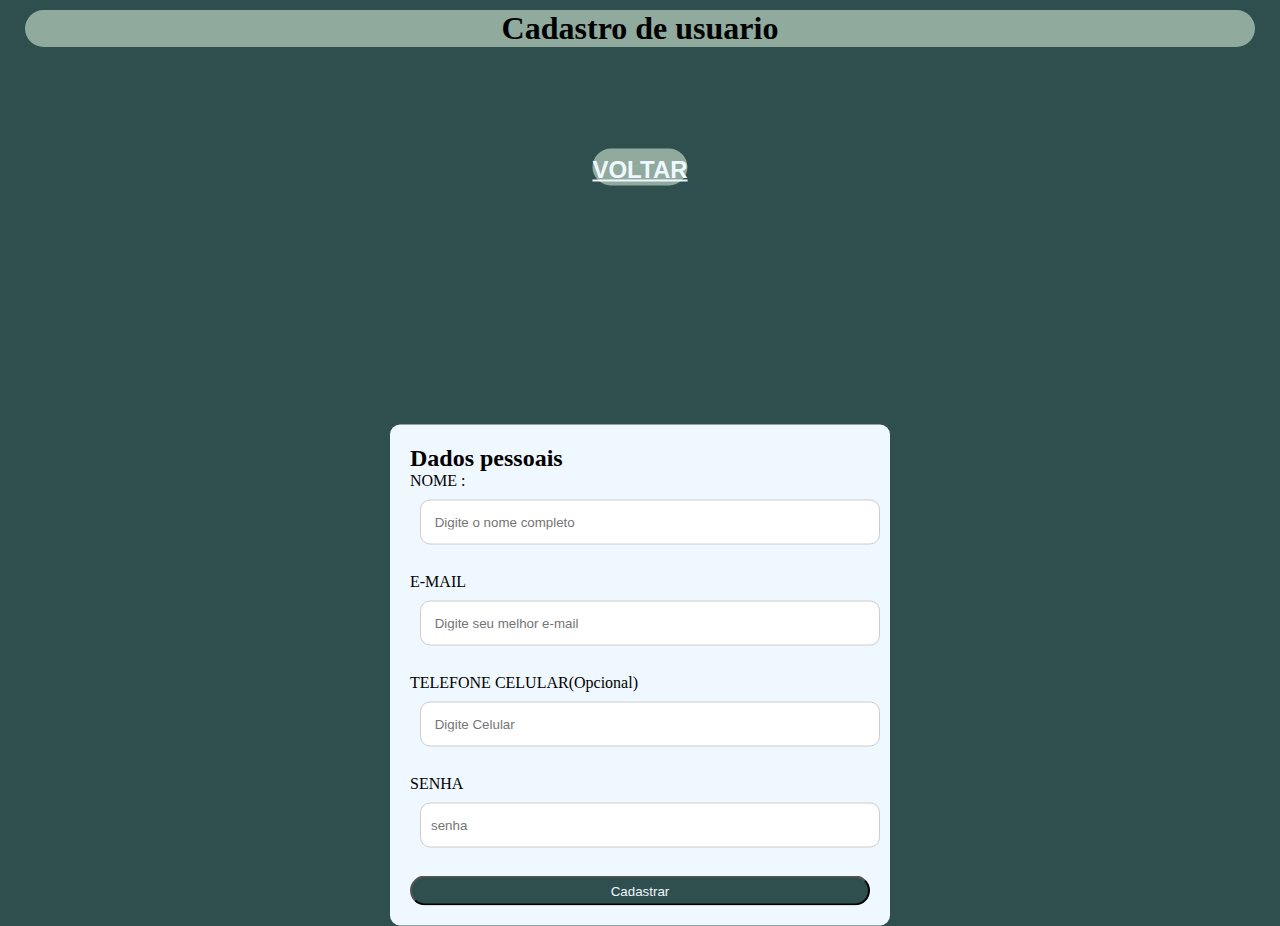
<file: Formcad.html>
<!DOCTYPE html>
<html lang="PT-BR">
<head>
    <link rel="stylesheet" href="Sstilo.css">
    <meta charset="UTF-8">
    <meta http-equiv="X-UA-Compatible" content="IE=edge">
    <meta name="viewport" content="width=device-width, initial-scale=1.0">
    <title>Cadastro de Novo Usuario</title>
</head>
<body>
    <h1> Cadastro de usuario</h1><br>
    <form name="caduser"  method="POST" action="cad.php" >
        
        <h2>Dados pessoais</h2>
        <label for="NOME"> NOME : </label>
        <input type="text" name="nome" id="nome" placeholder=" Digite o nome completo"  required><br>
        <br>
        <label for="EMAIL">E-MAIL</label>
        <input type="email" name="email" id="email" placeholder=" Digite seu melhor e-mail" required><br>
        <br>
        <label for="TEL_CEL">TELEFONE CELULAR(Opcional)</label><br>
        <input type="tel" name="telefone" id="telefone" placeholder=" Digite Celular"><br>
        <br>
        <label for="SENHA"> SENHA </label>
        <input type="password" name="senha" id="senha" placeholder="senha" required>
        <br>
        <br>
        <input type="submit" value="Cadastrar" name="CadUsuarios"><BR>

    </form>

    <footer>
        <br>
        <h1>
        <a href="index.html">  VOLTAR </a>
        </h1>
    </footer>
</body>
</html>
</file>
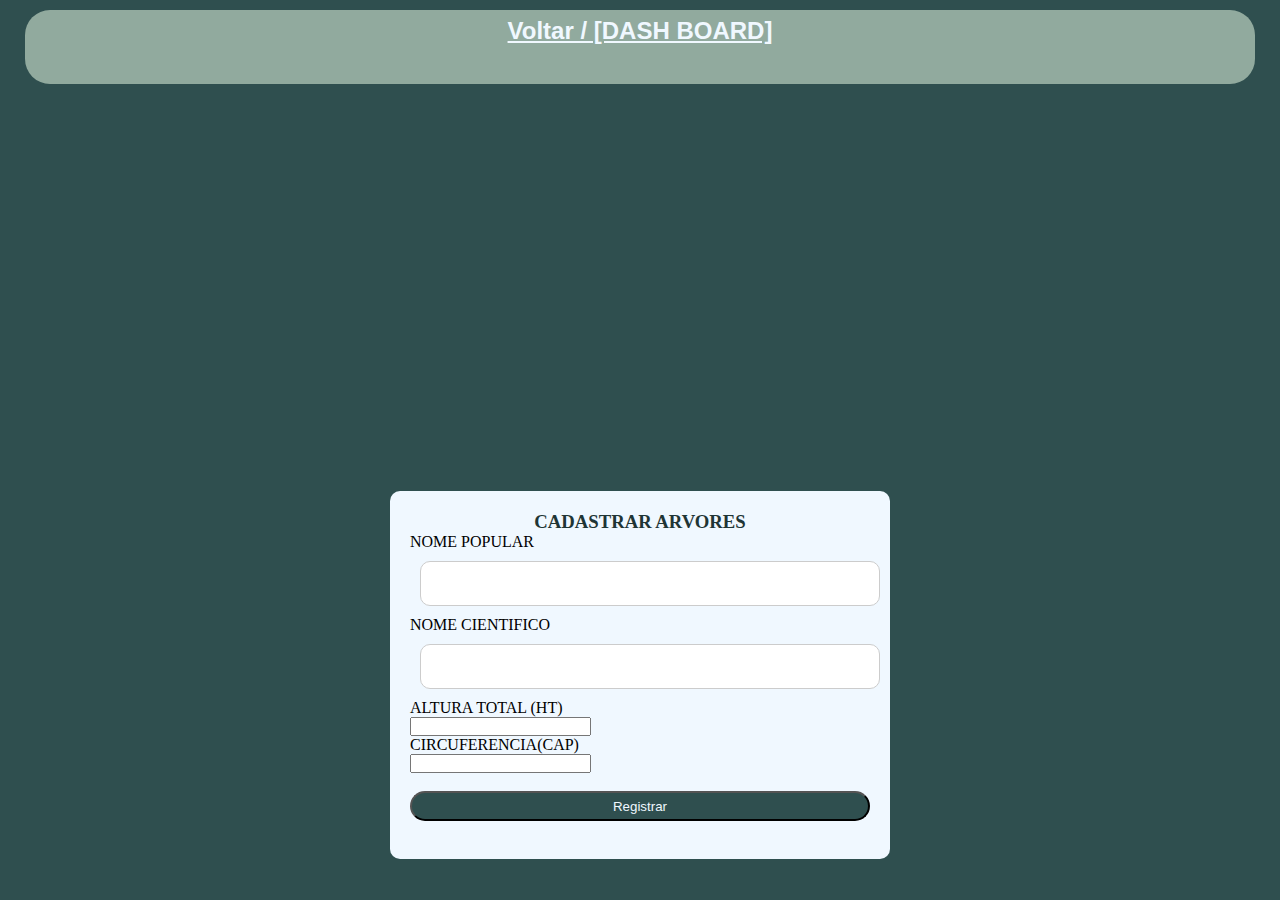
<file: individuos.html>
<!DOCTYPE html>
<html lang="pt-br">
<head>
    <link rel="stylesheet" href="Sstilo.css">
    <meta charset="UTF-8">
    <meta http-equiv="X-UA-Compatible" content="IE=edge">
    <meta name="viewport" content="width=device-width, initial-scale=1.0">
    <title>Cadastro de individuos</title>
</head>
<body>
    
    <form action="individuoscad.php" method="post">
        <h3> CADASTRAR ARVORES </h3>
        <label for="nome">NOME POPULAR</label><br>
        <input type="text" name="nomepopular" id="nomepopular" required><br>
        <label for="nomecientifico">NOME CIENTIFICO</label><br>
        <input type="text" name="nomecientifico" id="nomecientifico"><br>
        <label for="altura">ALTURA TOTAL (HT) </label><br>
        <input type="number" name="altura" id="altura" required><br>
        <label for="diametro">CIRCUFERENCIA(CAP)</label><br>
        <input type="number" name="diametro" id="diametro" required><br><br>
        <input type="submit" value="Registrar"><br><br>
    </form>
   <h1><a href="dashboard.php"> Voltar / [DASH BOARD] </a><br><br>
</body>
</html>
</file>
<file: Sstilo.css>
*{margin: 0;padding:0;box-sizing: border-box;}
body{
    background-color: darkslategray;
    border-style: hidden;
    border-radius: 25px;
}
h1{
    text-align: center;
    background-color: rgba(211, 231, 211, 0.596);
    font-size: xx-large;
    border-radius: 25px;
    border-style: hidden;
    margin-top: 10px;
    margin-left: 25px;
    margin-right: 25px;
    
}
a{
    text-align: center;
    color: aliceblue;
    font-size: x-large;
    font-family: 'Lucida Sans', 'Lucida Sans Regular', 'Lucida Grande', 'Lucida Sans Unicode', Geneva, Verdana, sans-serif;
}
a:hover{
    text-decoration-style:solid;
    font-style:normal;
    font-size: x-large;
    color: rgb(120, 204, 152);
}
nav{
    max-width: 500px;
    width: 70%;
    padding: 20px;
    position: absolute;
    left: 50%;
    top: 50%;
    transform: translate(-50%,-50%);
    text-align: center;
    background-color:rgb(27, 34, 16);
    text-align: center;
    color: aliceblue;
    border-style: solid;
    border-radius: 25px;
}
nav h1{
    background-color: rgb(43, 53, 25);
    text-align: center;
    color: aliceblue;
    border-radius: 10px;
}
footer{
     
    position: absolute;
    left: 50%;
    top: 17%;
    transform: translate(-50%,-50%);
    text-align: center;
   
    border-radius: 10px;
}
form{
    background-color: aliceblue;
    max-width: 500px;
    width: 85%;
    padding: 20px;
    position: absolute;
    left: 50%;
    top: 75%;
    transform: translate(-50%,-50%);
    border-radius: 10px;
}
form h3{
    text-align: center;
    color: rgb(31, 53, 53);

}
 form input[type="text"],
 form input[type="password"]
 ,form input[type="email"],form input[type="tel"]{
     width: 100%;
     height: 45px;
     border: 1px solid #ccc;
     padding-left: 10px;
     margin: 10px;
     border-radius: 10px;
 }
form input[type="submit"]{
    width: 100%;
    height: 30px;
    cursor: pointer;
    background-color: darkslategray;
    color: aliceblue;
    border-radius: 15px;
}
</file>
